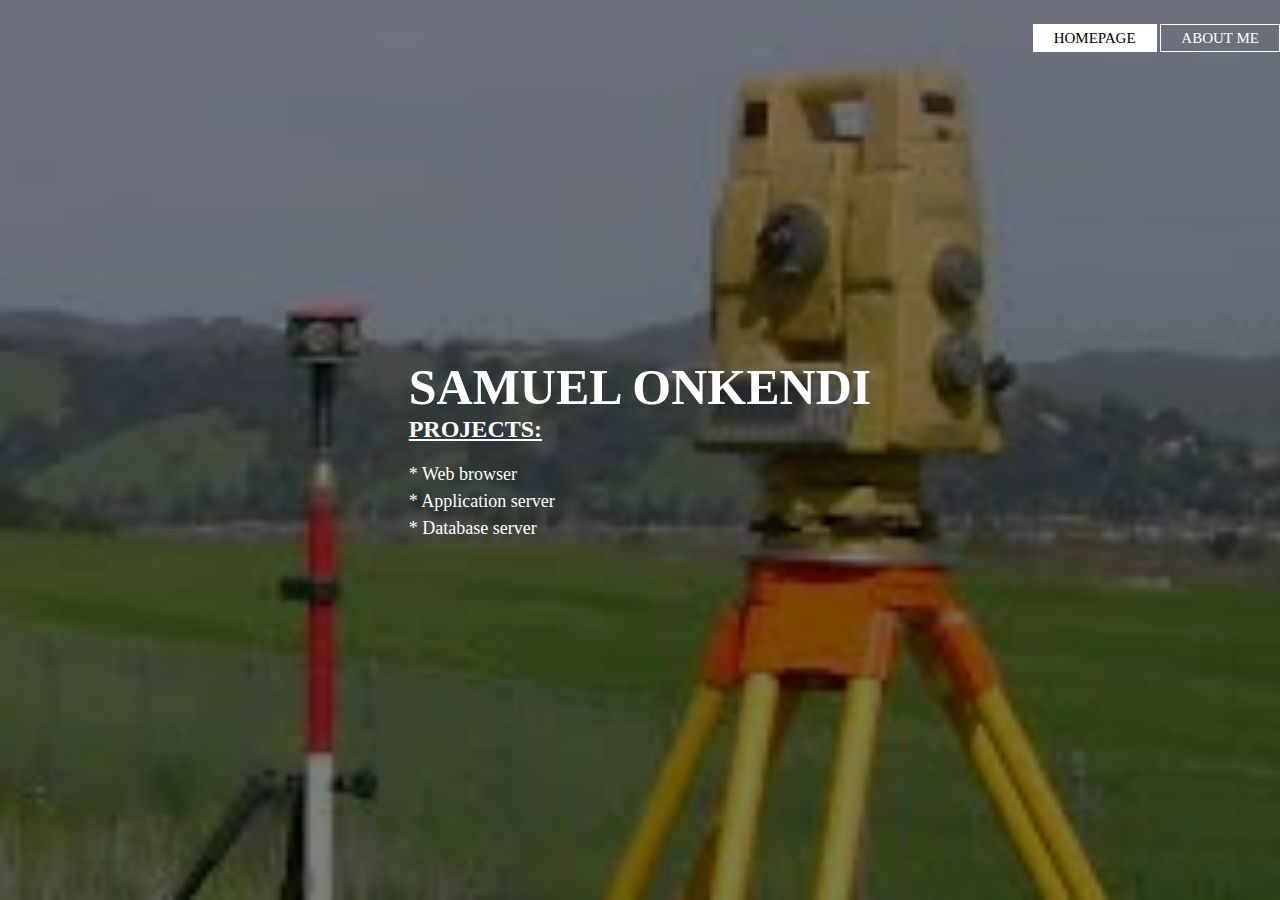
<file: index.html>
<html>
<head>
    <title>ENC222-0163/2017</title>
    <link href="css/style.css" rel="stylesheet" type="text/css">
</head>
<body>
    <header>
        <div class="main-nav">
        <ul>
            <li class="active"><a href="#">HOMEPAGE</a></li>
            <li><a href="about.html">ABOUT ME</a></li>
        </ul>
        </div>
        <div class="title">
            <h1>SAMUEL ONKENDI</h1>
            <h2>PROJECTS:</h2><br>
            <p>* Web browser<br>
            * Application server<br>
            * Database server</p>
        </div>
    </header>
</body>
</html>
</file>
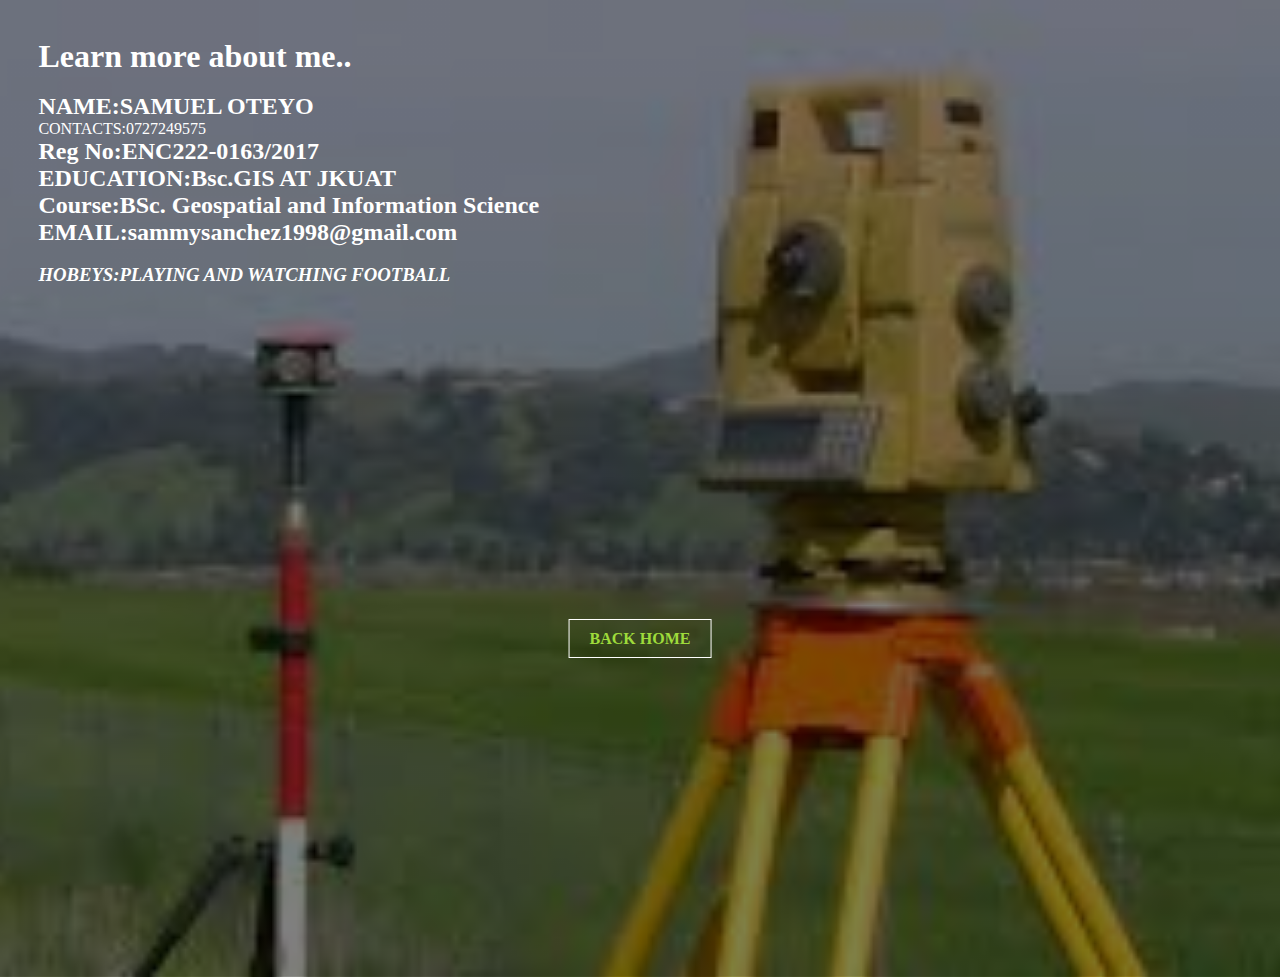
<file: about.html>
<html>
    <head>
        <title>ENC222-0163/2017</title>
    <link href="css/style.css" rel="stylesheet" type="text/css">
    </head>
    <body>
        <div>
            <div id="about">
                <h1>Learn more about me..</h1><br>
                <h2>NAME:SAMUEL OTEYO</h2>
                <p>CONTACTS:0727249575</p>
                <h2><b>Reg No:</b>ENC222-0163/2017</h2>
                <h2><b>EDUCATION:Bsc.GIS AT JKUAT</h2>
                <h2><b>Course:</b>BSc. Geospatial and Information Science</h2>
                <h2>EMAIL:sammysanchez1998@gmail.com</h2>
                <br>
                <h3><i><p>HOBEYS:PLAYING AND WATCHING FOOTBALL</p></i></h3>
            </div>
            <div class="button">
                <br><br><br><br><br><br><br><br>
                <a href="index.html" class="btn">BACK HOME</a>
            </div>
    </div>
    </body>
</html>
</file>
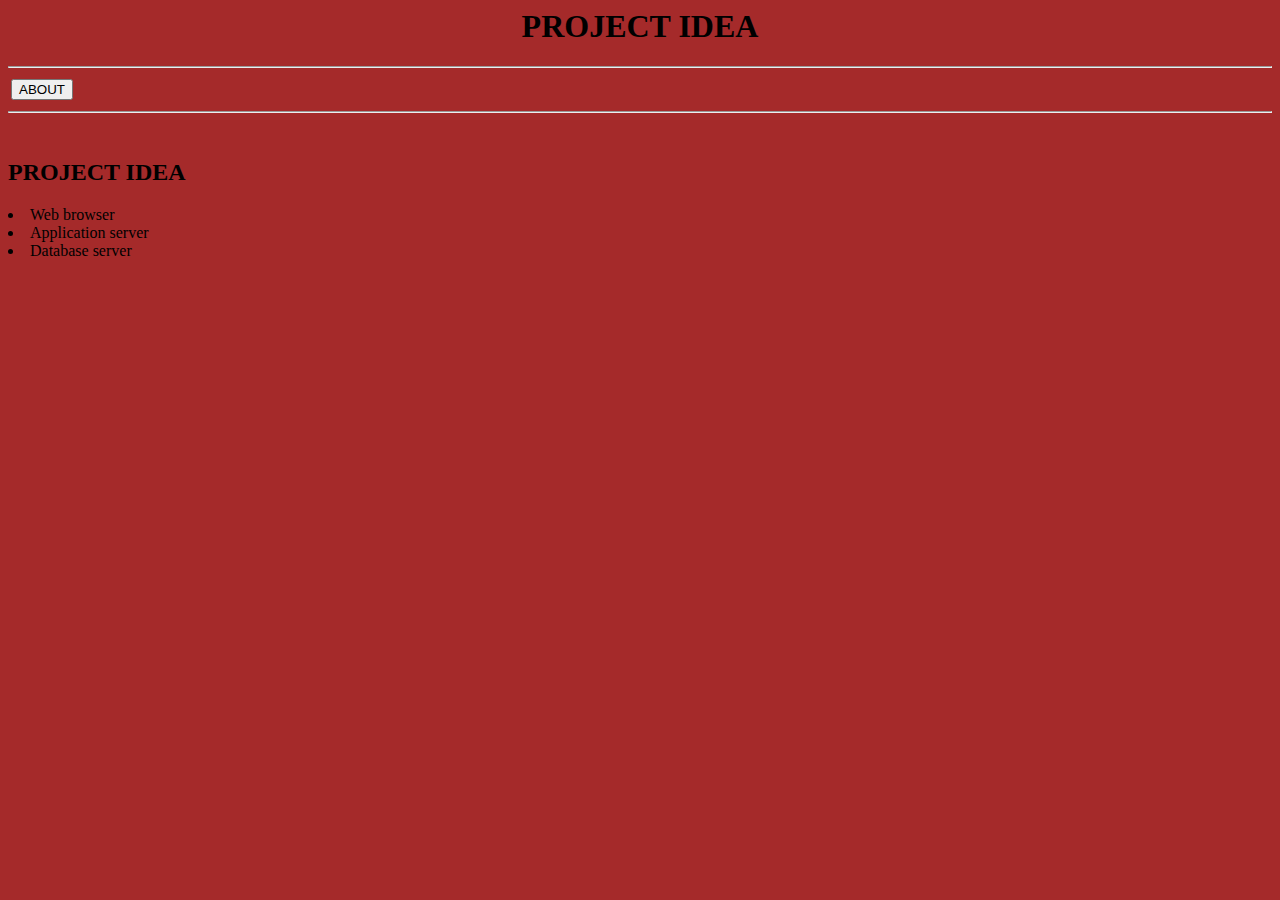
<file: assig1.html>
<html>
<head>
	<title>samuel oteyo</title>
	<style type="text/css">
		div.image_1,h1{
			text-align: center;
		}

	</style>

</head>
<body style="background-color: brown">
<h1>PROJECT IDEA</h1><hr>
<table>
	<tr>
		
		<td><a href="index.html" target="_self"><button>ABOUT</button></a></td>
	</tr>
</table><hr>
<br>

<h2>PROJECT IDEA</h2>

	<div class="list">
	<li>Web browser</li>
	<li>Application server</li>
	<li>Database server<br><br><br></li>
</div>
</ul>


</body>
</html>
</file>
<file: css/style.css>
*
{
    margin:0;
    padding:0;
}
header
{
    background-image:linear-gradient(rgba(0,0,0,0.5),rgba(0,0,0,0.5)), url(../theodolite.jpg);
    height: 100vh;
    background-size: cover;
    background-position:center ;
}
ul
{
    float: right;
    list-style: none;
    margin-top: 30px;
    font-family: 'Times New Roman', Times, serif;
    font-size: 15px;
}
ul li
{
    display: inline-block;
}
ul li a
{
    color: white;
    text-decoration: none;
    padding: 5px 20px;
    border: 1px solid white;
}
ul li a:hover
{
    background-color:#fff;
    color:#000;
}
ul li.active a
{
    background-color: #fff;
    color:#000;
}
.title
{
    color: white;
    position: absolute;
    top: 50%;
    left: 50%;
    transform: translate(-50%,-50%);
}
.title h1
{
    color:white;
    font-size: 50px;
}

.title h2
{
    text-decoration: underline;
}
.title p
{
    font-size: 18px;
    font-family: Cambria, Cochin, Georgia, Times, 'Times New Roman', serif;
    line-height: 150%;
}
.button
{
    position: absolute;
    top: 63%;
    left: 50%;
    transform: translate(-50%,-50%);
}
.btn
{
    border: 1px solid #fff;
    padding: 10px 20px;
    color: rgb(158, 219, 59);
    text-decoration:none;
}
.about h2
{
    font-size: 20px;
    font-family: Cambria, Cochin, Georgia, Times, 'Times New Roman', serif;
    line-height: 200%;
}

#about{
    padding: 3%;
    color: white;
    background-image:linear-gradient(rgba(0,0,0,0.5),rgba(0,0,0,0.5)), url(../theodolite.jpg);
    height: 100vh;
    background-size: cover;
    background-position:center ;
}

.about button
{
    position: relative;
    top: 80%;
    left: 50%;
    transform: translate(-50%,-50%);
}
</file>
